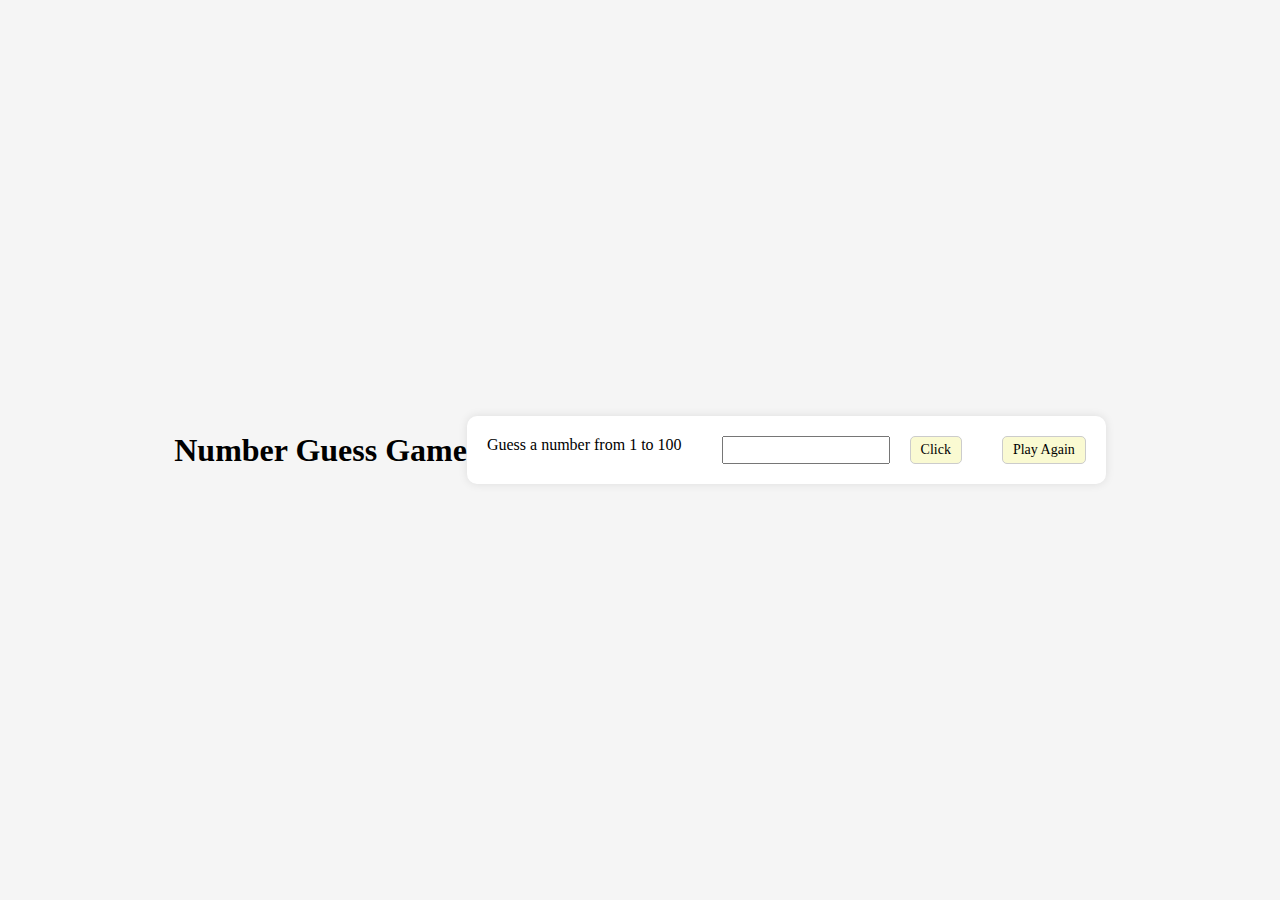
<file: index.html>
<!DOCTYPE html>
<html lang="en">
<head>
  <meta charset="UTF-8">
  <meta name="viewport" content="width=device-width, initial-scale=1.0">
  <title>Number Guess Game</title>
  <link rel="stylesheet" href="style.css">
</head>
<body>
  <h1>Number Guess Game</h1>
  <div class="container">
    <p>Guess a number from 1 to 100</p>
    <div id="display-text"></div>
    <input type="number" id="input-num">
    <button type="button" id="click-guess">Click</button>
    <div id="show-attempts"></div>
    
    <button type="button" id="click-restart">Play Again</button>
    </div>
    <script src="script.js"></script>
</body>
</html>
</file>
<file: style.css>
* {
  padding: 0;
  margin: 0;
  font-family: 'Times New Roman', Times, serif;
  box-sizing: border-box;
}

body {
  display: flex;
  align-items: center;
  justify-content: center;
  height: 100vh;
  background-color: whitesmoke; 
  padding: 20px; 
}

.container {
  display: flex;
  flex-wrap: wrap;
  gap: 20px;
  padding: 20px;
  background-color: white; 
  box-shadow: 0 0 10px rgba(0, 0, 0, 0.1);
  border-radius: 10px;
  max-width: 100%; 
}


.box {
  display: flex;
  flex-direction: column;
  gap: 10px;
  width: 200px;
  max-width: 200px;
  min-width: 150px;
  background-color:antiquewhite;  
  padding: 10px;
  border-radius: 8px;
}


h2 {
  text-align: center;
  margin-bottom: 15px;
  font-size: 18px;
  color: #333;  
}


.task-list {
  display: flex;
  flex-direction: column;
  gap: 10px;
}


.task {
  display: flex;
  justify-content: space-between;
  align-items: center;
  padding: 10px;
  background-color: #ffffff;
  border-radius: 5px;
  box-shadow: 0 2px 5px rgba(0, 0, 0, 0.1);
}


button {
  background-color: lightgoldenrodyellow;
  border: 1px solid #ccc;
  border-radius: 5px;
  cursor: pointer;
  padding: 5px 10px;
  font-size: 14px;
  transition: background-color 0.3s ease;
}

.buttons {
  display: flex;
  gap: 5px;
}


button:disabled {
  background-color: #ddd;
  cursor: not-allowed;
}


button:hover:not(:disabled) {
  background-color: burlywood;
}


@media (max-width: 760px) {
  .container {
    flex-direction: column;
    align-items: center;
  }
  .box {
    width: 100%;
    max-width: 100%;
  }
}
</file>
